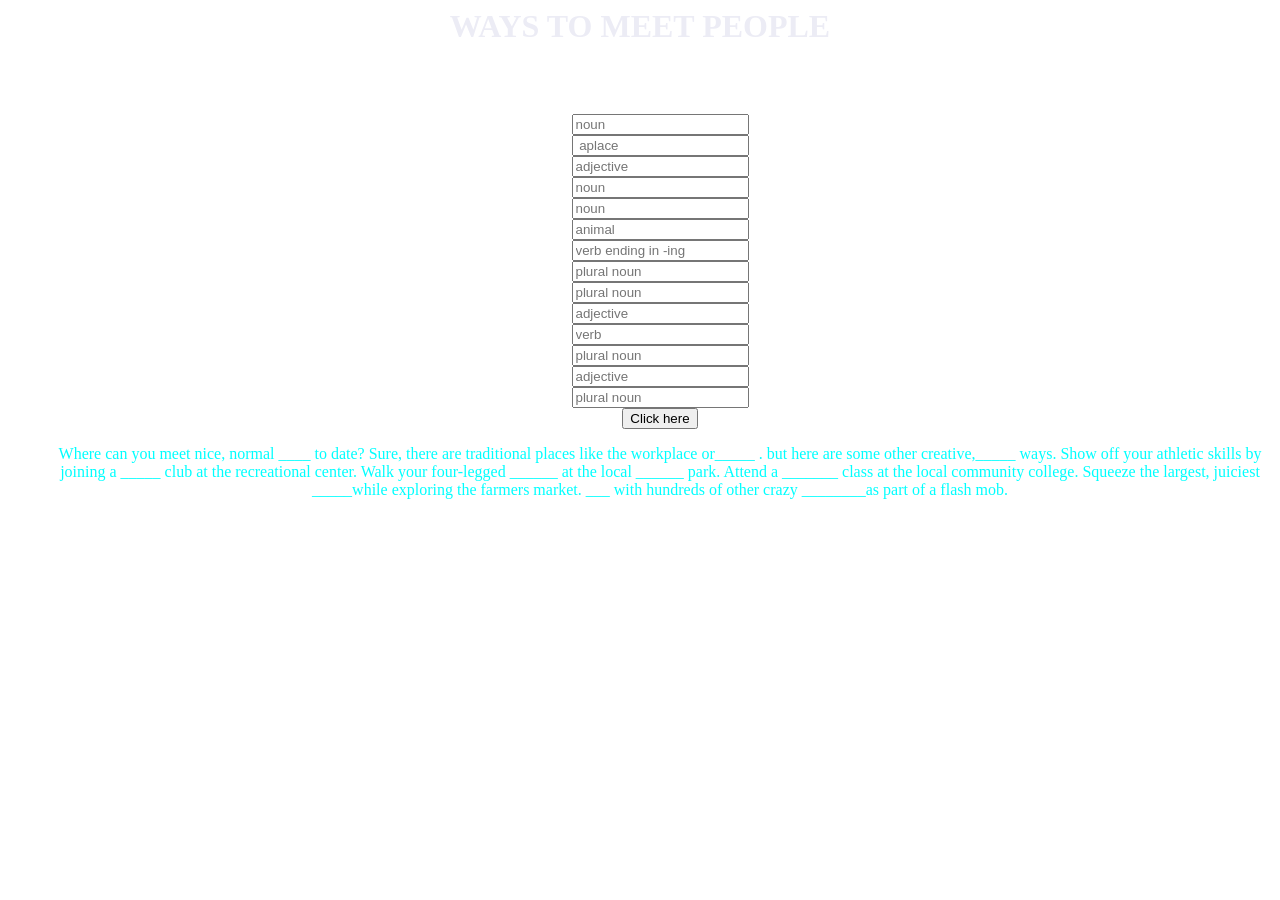
<file: index.html>
<!DOCTYPE html>
<html lang="en">
<head>
    <meta charset="UTF-8">
    <meta http-equiv="X-UA-Compatible" content="IE=edge">
    <meta name="viewport" content="width=device-width, initial-scale=1.0">
    <title>Madlib</title>
    <link rel="stylesheet" href="style.css">
</head>


<body>
  <h1> WAYS TO MEET PEOPLE</h1> 
      

   <ul>
      


        <li><input type="text" placeholder="noun" id="noun1" display: flex;></li>
        <li><input type="text" placeholder=" aplace" id="placetwo" display: flex; ></li>
        <li><input type="text" placeholder="adjective" id="adjective3" display: flex;></li>
        <li><input type="text" placeholder="noun" id="noun4" display: flex;></li>
        <li><input type="text" placeholder="noun" id="noun5"display: flex;></li>
        <li><input type="text" placeholder="animal" id="animal6" display: flex;></li>
        <li><input type="text" placeholder="verb ending in -ing" id="verb7" display: flex; ></li>
        <li><input type="text" placeholder="plural noun" id="noun8" display: flex;></li>
        <li><input type="text" placeholder="plural noun" id="noun9" display: flex;></li>
        <li><input type="text" placeholder="adjective" id="adjective10" display: flex;></li>
        <li><input type="text" placeholder="verb" id="verb11" display: flex;></li>
        <li><input type="text" placeholder="plural noun" id="noun12" display: flex;></li>
        <li><input type="text" placeholder="adjective" id="adjective11" display: flex;></li>
        <li><input type="text" placeholder="plural noun" id="noun13" display: flex;></li>

        <button type="button" onclick="createParagraph()">Click here</button>
   
    
  <p>
    Where can you meet nice, normal ____ to date? 
    Sure, there are traditional places like the workplace or_____    .      
    but here are some other creative,_____       ways.   
    Show off your athletic skills by joining a _____ club at the recreational center.
    Walk your four-legged ______ at the local ______ park.
    Attend a _______ class at the local community college.
     Squeeze the largest, juiciest _____while exploring the      farmers market.
    ___ with hundreds of other crazy ________as part of a flash mob.

   </p> 

 
   






    <script>source="/app.js"</script>
</body>
</html>
</file>
<file: style.css>
h1{
    text-align: center;
    width:70vw;
    height:10vh;
    margin: auto;
    color :rgb(236, 236, 245);
}

body{
    background-image: url("https://images.unsplash.com/photo-1547149600-a6cdf8fce60c?ixlib=rb-1.2.1&ixid=MXwxMjA3fDB8MHxwaG90by1wYWdlfHx8fGVufDB8fHw%3D&auto=format&fit=crop&w=634&q=80");
 
   
}
li{
    list-style-type: none;
}

ul{
    text-align: center;
    font-style: normal;
    color: cyan;
}

.image {
    max-width: 10vw;
    height: auto;
}



@media (max-width:400px) {
    .image {
        max-width: 80vw;
        height: auto;
    }
    h1 {
        width:40vw;
        height:5vh;
    }
}
</file>
